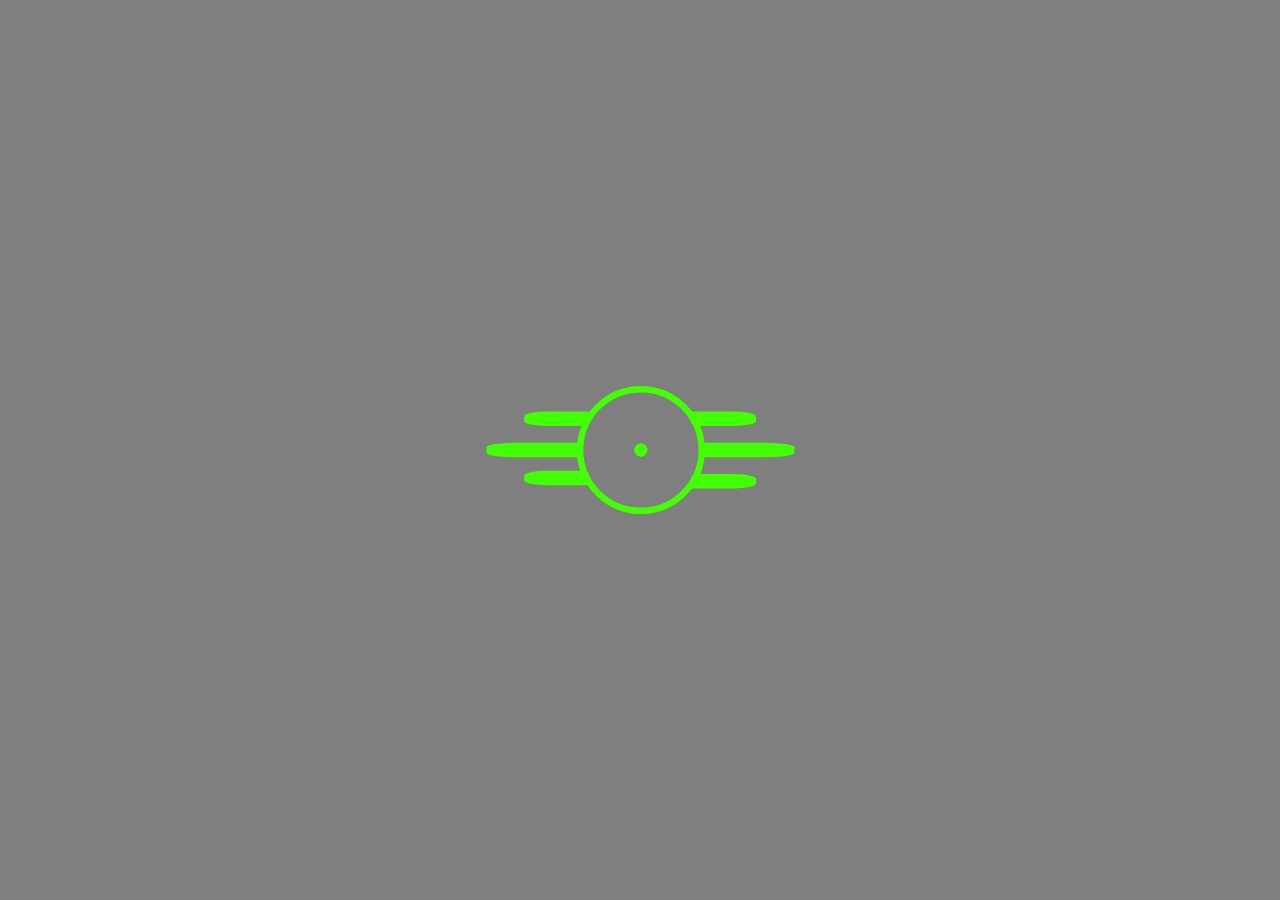
<file: fallout.html>
<!DOCTYPE html>
<html>
<head>
    <meta charset='utf-8'>
    <title>Page Title</title>
    <link rel='stylesheet' type='text/css' media='screen' href='fallout.css'>
</head>
<body>
    <div class="overlay"></div>
    <div class="vault-tec-loader">
        <div class="circles">
            <div class="dot"></div>
        </div>
        <div class="left-lines"></div>
        <div class="right-lines"></div>
    </div>
</body>
</html>
</file>
<file: fallout.css>
:root{
    --vault-green : #43ff04;
}

*{
    box-sizing: border-box;
}

body{
    display: flex;
    justify-content: center;
    align-items: center;
    height: 100vh;
    width: 100vw;
    margin: 0;
    background: url("http://www.justpushstart.com/wp-content/uploads/2015/11/Fallout-4-review-asset-02.jpg");
    background-size: cover;
    background-repeat: no-repeat;
}

.overlay{
    background-color: black;
    width:100%;
    height: 100%;
    opacity: .5;
}

.vault-tec-loader{
    position: absolute;
    display: flex;
    justify-content: center;
    align-items: center;
    color: var(--vault-green);
    width: 385px;
    height: 160px;
    transform: scale(.8);
}

.vault-tec-loader .circles, .dot{
    display: flex;
    justify-content: center;
    align-items: center;
    position: absolute;
    border: .5em solid;
    width: 10em;
    height: 10em;
    border-radius: 50%;

}

.dot{
    width: 0;
    height: 0;
}

.vault-tec-loader .circles::before{
    content: "";

    border: inherit;
    position: inherit;
    border-radius: inherit;
    animation: ping 1.5s infinite;
}

.vault-tec-loader .circles::after{
    content: "";
    border:inherit;
    position: inherit;
    border-radius: inherit;
    animation: ping 1.5s infinite;
    animation-delay: .5s;
}

.vault-tec-loader .left-lines{
    height: 18px;
    width: 117px;
    background-color: var(--vault-green);
    border-radius: 30% 0 0 30%;
    position: inherit;
    left: 0;
}

.vault-tec-loader .left-lines::before{
    content: "";
    height: inherit;
    width: 81px;
    background-color: inherit;
    border-radius: 35% 0 18% 35%;
    position: inherit;
    top: -39px;
    left: 47px;
}

.vault-tec-loader .left-lines::after{
    content: "";
    height: inherit;
    width: 81px;
    background-color: inherit;
    border-radius: 35% 18% 0 35%;
    position: inherit;
    top: 35px;
    left: 47px;
}

.vault-tec-loader .right-lines{
    height: 18px;
    width: 117px;
    background-color: var(--vault-green);
    border-radius: 0 30% 30% 0;
    position: inherit;
    right: 0;
}

.vault-tec-loader .right-lines::before {
    content: "";
    height: inherit;
    width: 81px;
    background-color: inherit;
    border-radius: 0 35% 35% 18%;
    position: inherit;
    top: -39px;
    right: 48px;
  }
  
  .vault-tec-loader .right-lines::after {
    content: "";
    height: inherit;
    width: 81px;
    background-color: inherit;
    border-radius: 18% 35% 35% 0;
    position: inherit;
    top: 39px;
    right: 48px;
  }
  
  @keyframes ping {
    0% {
      width: 0%;
      height: 0%;
    }
    100% {
      width: 100%;
      height: 100%;
    }
  }
</file>
